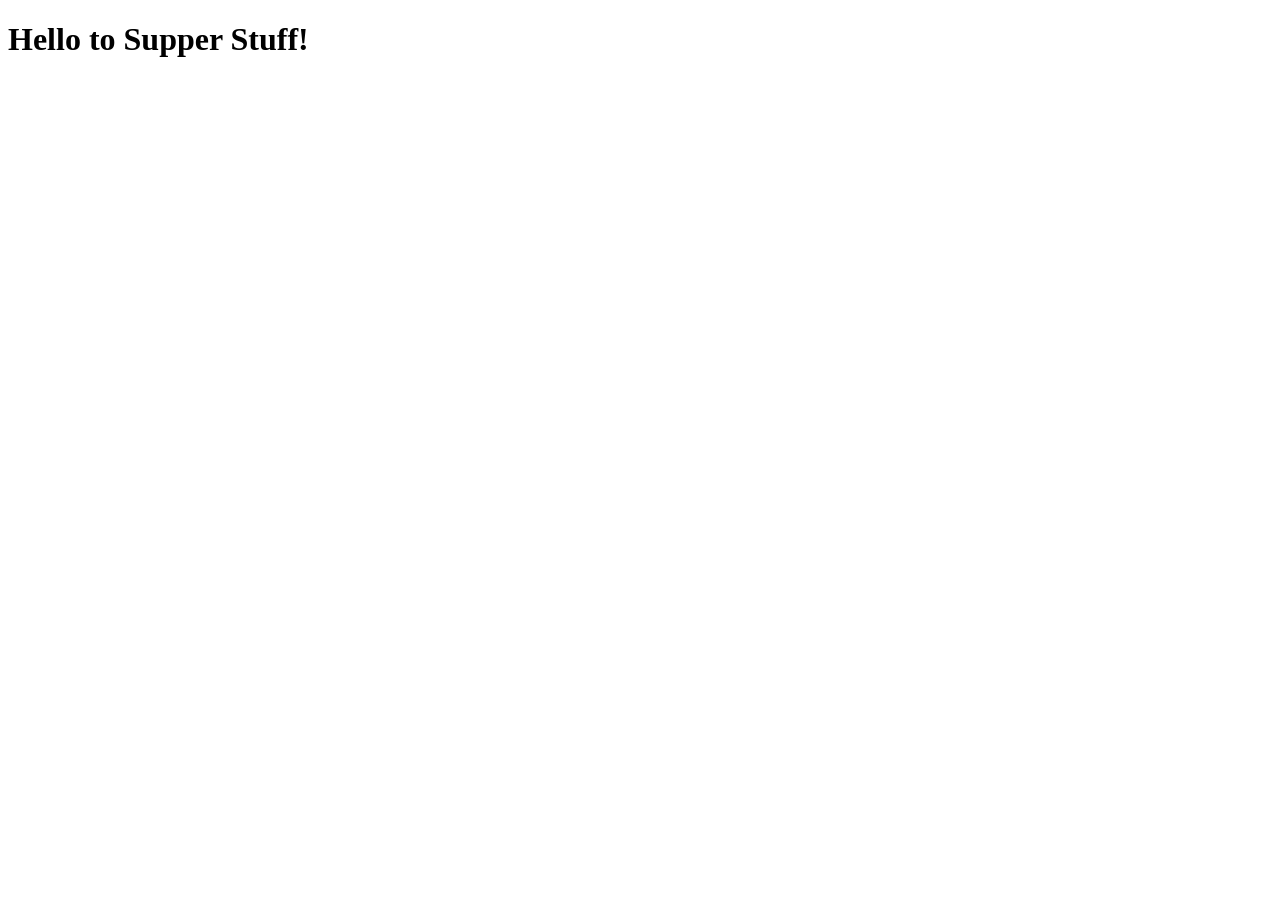
<file: src/main/webapp/index.html>
<!DOCTYPE html>
<html>
    <head>
        <title>Start Page</title>
        <meta http-equiv="Content-Type" content="text/html; charset=UTF-8">
    </head>
    <body>
        <h1>Hello to Supper Stuff!</h1>
    </body>
</html>
</file>
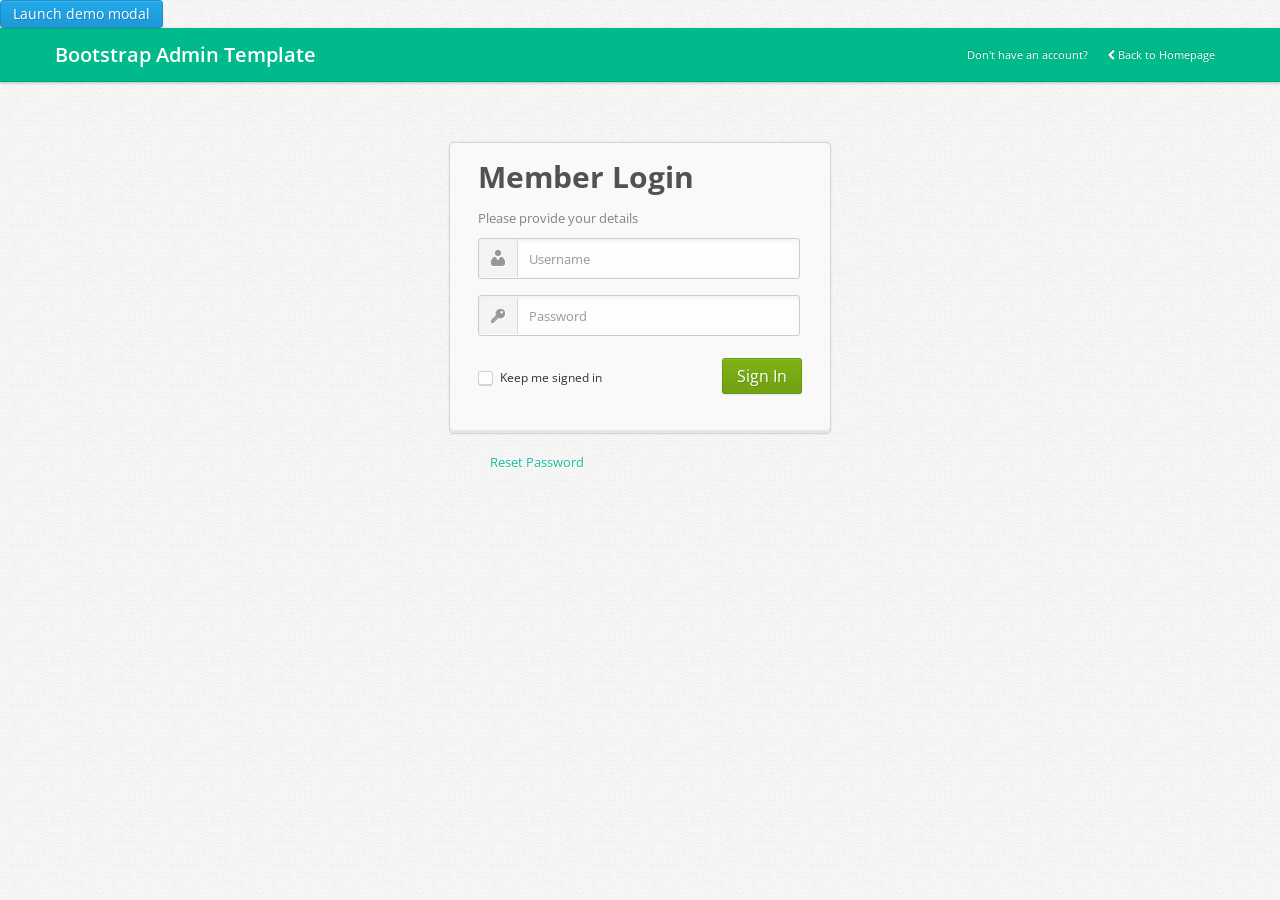
<file: src/main/webapp/loginTendero.html>
<!DOCTYPE html>
<html lang="en">
  
<head>
    <meta charset="utf-8">
    <title>Login - Bootstrap Admin Template</title>
<script src="js/libs/angular.min.js"></script>
        <script src="js/libs/angular-route.js"></script>
        <script src="js/libs/appmodule.js"></script>
	<meta name="viewport" content="width=device-width, initial-scale=1.0, maximum-scale=1.0, user-scalable=no">
    <meta name="apple-mobile-web-app-capable" content="yes"> 
    
<link href="css/bootstrap.min.css" rel="stylesheet" type="text/css" />
<link href="css/bootstrap-responsive.min.css" rel="stylesheet" type="text/css" />

<link href="css/font-awesome.css" rel="stylesheet">
    <link href="http://fonts.googleapis.com/css?family=Open+Sans:400italic,600italic,400,600" rel="stylesheet">
    
<link href="css/style.css" rel="stylesheet" type="text/css">
<link href="css/pages/signin.css" rel="stylesheet" type="text/css">

</head>

<body>
	<!-- Button trigger modal -->
<button class="btn btn-primary btn-lg" data-toggle="modal" data-target="#myModal">
  Launch demo modal
</button>

<!-- Modal -->
<div class="modal fade" id="myModal" tabindex="-1" role="dialog" aria-labelledby="myModalLabel" aria-hidden="true">
  <div class="modal-dialog">
    <div class="modal-content">
      <div class="modal-header">
        <button type="button" class="close" data-dismiss="modal" aria-hidden="true">&times;</button>
        <h4 class="modal-title" id="myModalLabel">Modal title</h4>
      </div>
      <div class="modal-body">
        ...
      </div>
      <div class="modal-footer">
        <button type="button" class="btn btn-default" data-dismiss="modal">Close</button>
        <button type="button" class="btn btn-primary">Save changes</button>
      </div>
    </div><!-- /.modal-content -->
  </div><!-- /.modal-dialog -->
</div><!-- /.modal -->
	<div class="navbar navbar-fixed-top">
	
	<div class="navbar-inner">
		
		<div class="container">
			
			<a class="btn btn-navbar" data-toggle="collapse" data-target=".nav-collapse">
				<span class="icon-bar"></span>
				<span class="icon-bar"></span>
				<span class="icon-bar"></span>
			</a>
			
			<a class="brand" href="index.html">
				Bootstrap Admin Template				
			</a>		
			
			<div class="nav-collapse">
				<ul class="nav pull-right">
					
					<li class="">						
						<a href="signup.html" class="">
							Don't have an account?
						</a>
						
					</li>
					
					<li class="">						
						<a href="index.html" class="">
							<i class="icon-chevron-left"></i>
							Back to Homepage
						</a>
						
					</li>
				</ul>
				
			</div><!--/.nav-collapse -->	
	
		</div> <!-- /container -->
		
	</div> <!-- /navbar-inner -->
	
</div> <!-- /navbar -->



<div class="account-container">
	
	<div class="content clearfix">
		
		<form action="#" method="post">
		
			<h1>Member Login</h1>		
			
			<div class="login-fields">
				
				<p>Please provide your details</p>
				
				<div class="field">
					<label for="username">Username</label>
					<input type="text" id="username" name="username" value="" placeholder="Username" class="login username-field" />
				</div> <!-- /field -->
				
				<div class="field">
					<label for="password">Password:</label>
					<input type="password" id="password" name="password" value="" placeholder="Password" class="login password-field"/>
				</div> <!-- /password -->
				
			</div> <!-- /login-fields -->
			
			<div class="login-actions">
				
				<span class="login-checkbox">
					<input id="Field" name="Field" type="checkbox" class="field login-checkbox" value="First Choice" tabindex="4" />
					<label class="choice" for="Field">Keep me signed in</label>
				</span>
									
				<button class="button btn btn-success btn-large">Sign In</button>
				
			</div> <!-- .actions -->
			
			
			
		</form>
		
	</div> <!-- /content -->
	
</div> <!-- /account-container -->



<div class="login-extra">
	<a href="#">Reset Password</a>
</div> <!-- /login-extra -->


<script src="js/jquery-1.7.2.min.js"></script>
<script src="js/bootstrap.js"></script>

<script src="js/signin.js"></script>

</body>

</html>
</file>
<file: src/main/webapp/css/style.css>
/*------------------------------------------------------------------
Bootstrap Admin Template by EGrappler.com
------------------------------------------------------------------*/



/*------------------------------------------------------------------
[1. Global]
*/

body {
	background: #f9f6f1;
	font: 13px/1.7em 'Open Sans';
}
    
p { 
	font: 13px/1.7em 'Open Sans'; 	
}
    
input,
button,
select,
textarea {
  font-family: 'Open Sans';
}

.dropdown .dropdown-menu {
	-webkit-border-radius: 6px;
	-moz-border-radius: 6px;
	border-radius: 6px;
}

.btn-icon-only {
	padding-right: 3px;
	padding-left: 3px;
}

.table td {
	vertical-align: middle;
}

.table-bordered th {
	background: #E9E9E9;
	background:-moz-linear-gradient(top, #FAFAFA 0%, #E9E9E9 100%); /* FF3.6+ */
	background:-webkit-gradient(linear, left top, left bottom, color-stop(0%,#FAFAFA), color-stop(100%,#E9E9E9)); /* Chrome,Safari4+ */
	background:-webkit-linear-gradient(top, #FAFAFA 0%,#E9E9E9 100%); /* Chrome10+,Safari5.1+ */
	background:-o-linear-gradient(top, #FAFAFA 0%,#E9E9E9 100%); /* Opera11.10+ */
	background:-ms-linear-gradient(top, #FAFAFA 0%,#E9E9E9 100%); /* IE10+ */
	background:linear-gradient(top, #FAFAFA 0%,#E9E9E9 100%); /* W3C */
	filter: progid:DXImageTransform.Microsoft.gradient(startColorstr='#FAFAFA', endColorstr='#E9E9E9');
	-ms-filter: "progid:DXImageTransform.Microsoft.gradient(startColorstr='#FAFAFA', endColorstr='#E9E9E9')";
	
	font-size: 10px;
	color: #444;
	text-transform: uppercase;
}







/*------------------------------------------------------------------
[2. Navbar / .navbar]
*/

.navbar .container {
	position: relative;
}

.navbar-inner {
	padding: 7px 0;
	
	background: #00ba8b !important;
	
	-moz-border-radius: 0;
	-webkit-border-radius: 0;
	border-radius: 0;
}

.navbar-fixed-top {
	position: static;
}

.navbar .nav a {
	font-size: 11px;
}
.navbar .nav>li>a { color:#fff !important;}
.navbar .brand {
	font-weight: 600;
	position: relative;
	top: 2px;
}

.navbar .search-query {
	background-color: #444;
	width: 150px;
	font-size: 11px;
	font-weight: bold;
}

.navbar .search-query::-webkit-input-placeholder {
    color: #666;
}

.navbar .search-query:-moz-placeholder {
    color: #666;
}

.navbar-search .search-query { background:#008866; border:0; color:#fff; line-height:normal;}


/*------------------------------------------------------------------
[3. Subnavbar / .subnavbar]
*/

.subnavbar {
    	margin-bottom: 2.5em;
    }
    
.subnavbar-inner {
	height: 60px;
	background: #fff;
	border-bottom: 1px solid #d6d6d6;
}

.subnavbar .container > ul {
	display: inline-block;
	
	height: 80px;
	padding: 0;
	margin: 0;
	
}

.subnavbar .container > ul > li {
	float: left;
	
	min-width: 90px;
	height: 60px;
	padding: 0;
	margin: 0;
	
	text-align: center;
	list-style: none;
	
	border-left: 1px solid #d9d9d9;
	
	
}

.subnavbar .container > ul > li > a {
	display: block;
	
	height: 100%;
	padding: 0 15px;
	
	font-size: 12px;
	font-weight: bold;
	color: #b2afaa;
}

.subnavbar .container > ul > li > a:hover {
	color: #888;
	text-decoration: none;
}

.subnavbar .container > ul > li > a > i {
	display: inline-block;
	
	width: 24px;
	height: 24px;
	margin-top: 11px;
	margin-bottom: -3px;
	font-size: 20px;
}

.subnavbar .container > ul > li > a > span {
	display: block;
	
}


.subnavbar .container > ul > li.active > a {
	
	border-bottom:3px solid #ff7f74;
	color: #383838;
}
    

.subnavbar .dropdown .dropdown-menu a {
	font-size: 12px;
}

    
.subnavbar .dropdown .dropdown-menu {
    	text-align: left;
    	
		-webkit-border-top-left-radius: 0;
		-webkit-border-top-right-radius: 0;
		-moz-border-radius-topleft: 0;
		-moz-border-radius-topright: 0;
		border-top-left-radius: 0;
		border-top-right-radius: 0;
    }
    
    
    
.subnavbar .dropdown-menu::before {
	content: '';
	display: inline-block;
	border-left: 7px solid transparent;
	border-right: 7px solid transparent;
	border-bottom: 7px solid #CCC;
	border-bottom-color: rgba(0, 0, 0, 0.2);
	position: absolute;
	top: -7px;
	left: 9px;
}

.subnavbar .dropdown-menu::after {
	content: '';
	display: inline-block;
	border-left: 6px solid transparent;
	border-right: 6px solid transparent;
	border-bottom: 6px solid white;
	position: absolute;
	top: -6px;
	left: 10px;
}


.subnavbar .caret {
	margin-top: 4px;
	
	border-top-color: white;
	border-bottom-color: white;
}

.subnavbar .dropdown.open .caret {
	display: none;
}





/*------------------------------------------------------------------
[4. Main / .main]
*/

.main {
	padding-bottom: 2em;
	
	border-bottom: 1px solid #000;
}



/*------------------------------------------------------------------
[5. Extra / .extra]
*/

.extra {

	border-top: 1px solid #585858;
	border-bottom: 1px solid #000;

}

.extra-inner {
	padding: 20px 0;
	
	font-size: 11px;
	color: #BBB;
	
	background: #1A1A1A;
}

.extra a {
	color: #666;
}

.extra h4 {
	margin-bottom: 1em;
	
	font-weight: 400;
}

.extra ul {
	padding: 0;
	margin: 0;
}

.extra li {
	margin-bottom: .6em;
	
	list-style: none;
}




/*------------------------------------------------------------------
[6. Footer/ .footer]
*/

.footer {
	margin-top: 0;
	
	border-top: 1px solid #292929;
}

.footer-inner {
	padding: 15px 0;
	
	font-size: 12px;
	background: #111;
	color: #999;
}

.footer a {
	color: #999;
}

.footer a:hover {
	color: #FFF;
	text-decoration: none;
}


/*------------------------------------------------------------------
[6. Widget / .widget]
*/

.widget {
	
	position: relative;
	clear: both;
	
	width: auto;
	
	margin-bottom: 2em;
		
	overflow: hidden;
}
	
.widget-header {
	
	position: relative;
	
	height: 40px;
	line-height: 40px;
	
	background: #f9f6f1;
	background:-moz-linear-gradient(top, #f9f6f1 0%, #f2efea 100%); /* FF3.6+ */
	background:-webkit-gradient(linear, left top, left bottom, color-stop(0%,#f9f6f1), color-stop(100%,#f2efea)); /* Chrome,Safari4+ */
	background:-webkit-linear-gradient(top, #f9f6f1 0%,#f2efea 100%); /* Chrome10+,Safari5.1+ */
	background:-o-linear-gradient(top, #f9f6f1 0%,#f2efea 100%); /* Opera11.10+ */
	background:-ms-linear-gradient(top, #f9f6f1 0%,#f2efea 100%); /* IE10+ */
	background:linear-gradient(top, #f9f6f1 0%,#f2efea 100%); /* W3C */
	filter: progid:DXImageTransform.Microsoft.gradient(startColorstr='#f9f6f1', endColorstr='#f2efea');
	-ms-filter: "progid:DXImageTransform.Microsoft.gradient(startColorstr='#f9f6f1', endColorstr='#f2efea')";
	
	
	border: 1px solid #d6d6d6;
	
	
	-webkit-background-clip: padding-box;
}	
	
	.widget-header h3 {
		
		position: relative;
		top: 2px;
		left: 10px;
		
		display: inline-block;
		margin-right: 3em;
		
		font-size: 14px;
		font-weight: 800;
		color: #525252;
		line-height: 18px;
		
		text-shadow: 1px 1px 2px rgba(255,255,255,.5);
	}
	
		.widget-header [class^="icon-"], .widget-header [class*=" icon-"] {
			
			display: inline-block;
			margin-left: 13px;
			margin-right: -2px;
			
			font-size: 16px;
			color: #555;
			vertical-align: middle;
			
			
			
		}




.widget-content {
	padding: 20px 15px 15px;
	
	background: #FFF;
	
	
	border: 1px solid #D5D5D5;
	
	-moz-border-radius: 5px;
	-webkit-border-radius: 5px;
	border-radius: 5px;
}

.widget-header+.widget-content {
	border-top: none;
	
	-webkit-border-top-left-radius: 0;
	-webkit-border-top-right-radius: 0;
	-moz-border-radius-topleft: 0;
	-moz-border-radius-topright: 0;
	border-top-left-radius: 0;
	border-top-right-radius: 0;
}

.widget-nopad .widget-content {
	padding: 0;
}

/* Widget Content Clearfix */	
.widget-content:before,
.widget-content:after {
    content:"";
    display:table;
}

.widget-content:after {
    clear:both;
}

/* For IE 6/7 (trigger hasLayout) */
.widget-content {
    zoom:1;
}

/* Widget Table */

.widget-table .widget-content {
	padding: 0;
}

.widget-table .table {
	margin-bottom: 0;
	
	border: none;
}

.widget-table .table tr td:first-child {
	border-left: none;
}

.widget-table .table tr th:first-child {
	border-left: none;
}


/* Widget Plain */

.widget-plain {
	
	background: transparent;
	
	border: none;
}

.widget-plain .widget-content {
	padding: 0;
	
	background: transparent;
	
	border: none;
}


/* Widget Box */

.widget-box {	
	
}

.widget-box .widget-content {	
	background: #E3E3E3;	
	background: #FFF;
}




/*------------------------------------------------------------------
[7. Error / .error-container]
*/

.error-container {
	margin-top: 4em;
	margin-bottom: 4em;
	text-align: center;
}

.error-container h1 {
	margin-bottom: .5em;
	
	font-size: 120px;
	line-height: 1em;
}

.error-container h2 {
	margin-bottom: .75em;
	font-size: 28px;
}

.error-container .error-details {
	margin-bottom: 1.5em;
	
	font-size: 16px;
}

.error-container .error-actions a {
	margin: 0 .5em;
}



/* Message layout */


ul.messages_layout {
	position: relative;
	margin: 0;
	padding: 0
}
ul.messages_layout li {
	float: left;
	list-style: none;
	position: relative
}
ul.messages_layout li.left {
	padding-left: 75px
}
ul.messages_layout li.right {
	padding-right: 75px
}
ul.messages_layout li.right .avatar {
	right: 0;
	left: auto
}
ul.messages_layout li.right .message_wrap .arrow {
	right: -12px;
	left: auto;
	background-position: 0 -213px;
	height: 15px;
	width: 12px
}
ul.messages_layout li.by_myself .message_wrap {
	border: 1px solid #b3cdf8
}
ul.messages_layout li.by_myself .message_wrap .info a.name {
	color: #4a8cf7
}
ul.messages_layout li a.avatar {
	position: absolute;
	left: 0;
	top: 0
}
ul.messages_layout li a.avatar img {
	-webkit-border-radius: 5px;
	-moz-border-radius: 5px;
	border-radius: 5px
}
ul.messages_layout li .message_wrap {
	-webkit-border-radius: 3px;
	-moz-border-radius: 3px;
	border-radius: 3px;
	position: relative;
	border: 1px solid #e9e9e9;
	padding: 10px;
	border: 1px solid #cbcbcb;
	margin-bottom: 20px;
	float: left;
	background: #fefefe;
	-webkit-box-shadow: rgba(0,0,0,0.1) 0 1px 0px;
	-moz-box-shadow: rgba(0,0,0,0.1) 0 1px 0px;
	box-shadow: rgba(0,0,0,0.1) 0 1px 0px
}
ul.messages_layout li .message_wrap .arrow {
	background-position: 0 -228px;
	height: 15px;
	width: 12px;
	height: 15px;
	width: 12px;
	position: absolute;
	left: -12px;
	top: 13px
}
ul.messages_layout li .message_wrap .info {
	float: left;
	width: 100%;
	border-bottom: 1px solid #fff;
	line-height: 23px
}
ul.messages_layout li .message_wrap .info .name {
	float: left;
	font-weight: bold;
	color: #483734
}
ul.messages_layout li .message_wrap .info .time {
	float: left;
	font-size: 11px;
	margin-left: 6px
}
ul.messages_layout li .message_wrap .text {
	float: left;
	width: 100%;
	border-top: 1px solid #cfcfcf;
	padding-top: 5px
}

ul.messages_layout .dropdown-menu  li{ width:100%; font-size:11px;}


/* Full Calendar */

.fc {
	direction: ltr;
	text-align: left;
	position: relative
}
.fc table {
	border-collapse: collapse;
	border-spacing: 0
}
html .fc, .fc table {
	font-size: 1em
}
.fc td, .fc th {
	padding: 0;
	vertical-align: top
}
.fc-header td {
	white-space: nowrap;
	background: none
}
.fc-header-left {
	width: 100%;
	text-align: left;
	position: absolute;
	left: 0;
	top: 6px
}
.fc-header-left .fc-button {
	margin: 0;
	position: relative
}
.fc-header-left .fc-button-prev, .fc-header-left .fc-button-next {
	float: left;
	border: none;
	padding: 14px 10px;
	opacity: 0.5
}
.fc-header-left .fc-button-prev .fc-button-inner, .fc-header-left .fc-button-next .fc-button-inner {
	border: none
}
.fc-header-left .fc-button-prev .fc-button-inner .fc-button-content, .fc-header-left .fc-button-next .fc-button-inner .fc-button-content {
	display: none
}
.fc-header-left .fc-button-prev.fc-state-hover, .fc-header-left .fc-button-next.fc-state-hover {
	opacity: 1
}
.fc-header-left .fc-button-prev.fc-state-down, .fc-header-left .fc-button-next.fc-state-down {
	background: none !important;
	margin-top: -1px
}
.fc-header-left .fc-button-prev .fc-button-inner {
	background-position: 0 -351px;
	height: 16px;
	width: 11px
}
.fc-header-left .fc-button-next {
	float: right
}
.fc-header-left .fc-button-next .fc-button-inner {
	background-position: 0 -367px;
	height: 16px;
	width: 11px
}
.fc-header-center {
	text-align: center
}
.fc-header-right {
	text-align: right;
	position: absolute;
	top: -34px;
	right: 10px
}
.fc-header-title {
	display: inline-block;
	vertical-align: top
}
.fc-header-title h2 {
	margin-top: 0;
	white-space: nowrap;
	font-size: 1.1rem;
	color: #6C737F;
	line-height: 55px;
}
.fc .fc-header-space {
	padding-left: 10px
}
.fc-header .fc-button {
	margin-bottom: 1em;
	vertical-align: top
}
.fc-header .fc-button {
	margin-right: -1px
}
.fc-header .fc-corner-right {
	margin-right: 1px
}
.fc-header .ui-corner-right {
	margin-right: 0
}
.fc-header .fc-state-hover, .fc-header .ui-state-hover {
	z-index: 2
}
.fc-header .fc-state-down {
	z-index: 3
}
.fc-header .fc-state-active, .fc-header .ui-state-active {
	z-index: 4
}
.fc-content {
	clear: both;
	background: #f9f9f9
}
.fc-view {
	width: 100%;
	overflow: hidden
}
.fc-view thead {
	background:#e9ecf1;
	line-height: 35px
}
.fc-widget-header, .fc-widget-content {
	border: 1px solid #ccc
}
.fc-state-highlight {
	background: #F4F3E6
}
.fc-cell-overlay {
	background: #9cf;
	opacity: .2;
	filter: alpha(opacity=20)
}
.fc-button {
	position: relative;
	display: inline-block;
	cursor: pointer
}
.fc-button-today{margin-top: 8px !important;}
.fc-state-default {
	border-style: solid;
	border-width: 1px 0
}
.fc-button-inner {
	position: relative;
	float: left;
	overflow: hidden
}
.fc-state-default .fc-button-inner {
	border-style: solid;
	border-width: 0 1px
}
.fc-button-content {
	position: relative;
	float: left;
	height: 1.9em;
	line-height: 1.9em;
	padding: 0 .6em;
	white-space: nowrap
}
.fc-button-content .fc-icon-wrap {
	position: relative;
	float: left;
	top: 50%
}
.fc-button-content .ui-icon {
	position: relative;
	float: left;
	margin-top: -50%;
*margin-top:0;
*top:-50%
}
.fc-state-default .fc-button-effect {
	position: absolute;
	top: 50%;
	left: 0
}
.fc-state-default .fc-button-effect span {
	position: absolute;
	top: -100px;
	left: 0;
	width: 500px;
	height: 100px;
	border-width: 100px 0 0 1px;
	border-style: solid;
	border-color: #fff;
	background: #444;
	opacity: .09;
	filter: alpha(opacity=9)
}
.fc-state-default, .fc-state-default .fc-button-inner {
	border-style: solid;
	border-color: #ccc #bbb #aaa;
	color: #000
}
.fc-state-hover, .fc-state-hover .fc-button-inner {
	border-color: #999
}
.fc-state-down {
	border-color: #555;
	background: #777
}
.fc-state-active, .fc-state-active .fc-button-inner {
	border-color: #555;
	background: #777;
	color: #fff
}
.fc-state-disabled, .fc-state-disabled .fc-button-inner {
	color: #999;
	border-color: #ddd
}
.fc-state-disabled {
	cursor: default
}
.fc-state-disabled .fc-button-effect {
	display: none
}
.fc-event {
	border-style: solid;
	border-width: 0;
	font-size: .85em;
	cursor: default
}
a.fc-event, .fc-event-draggable {
	cursor: pointer
}
a.fc-event {
	text-decoration: none
}
.fc-rtl .fc-event {
	text-align: right
}
.fc-event-skin {
	border-color: #3f85f5;
	background-color: #5e96ea;
	color: #fff
}
.fc-event-inner {
	position: relative;
	width: 100%;
	height: 100%;
	border-style: solid;
	border-width: 0;
	overflow: hidden
}
.fc-event-time, .fc-event-title {
	padding: 0 1px
}
.fc .ui-resizable-handle {
	display: block;
	position: absolute;
	z-index: 99999;
	overflow: hidden;
	font-size: 300%;
	line-height: 50%
}
.fc-event-hori {
	border-width: 1px 0;
	margin-bottom: 1px
}
.fc-event-hori .ui-resizable-e {
	top: 0 !important;
	right: -3px !important;
	width: 7px !important;
	height: 100% !important;
	cursor: e-resize
}
.fc-event-hori .ui-resizable-w {
	top: 0 !important;
	left: -3px !important;
	width: 7px !important;
	height: 100% !important;
	cursor: w-resize
}
.fc-event-hori .ui-resizable-handle {
	_padding-bottom: 14px
}
.fc-corner-left {
	margin-left: 1px
}
.fc-corner-left .fc-button-inner, .fc-corner-left .fc-event-inner {
	margin-left: -1px
}
.fc-corner-right {
	margin-right: 1px
}
.fc-corner-right .fc-button-inner, .fc-corner-right .fc-event-inner {
	margin-right: -1px
}
.fc-corner-top {
	margin-top: 1px
}
.fc-corner-top .fc-event-inner {
	margin-top: -1px
}
.fc-corner-bottom {
	margin-bottom: 1px
}
.fc-corner-bottom .fc-event-inner {
	margin-bottom: -1px
}
.fc-corner-left .fc-event-inner {
	border-left-width: 1px
}
.fc-corner-right .fc-event-inner {
	border-right-width: 1px
}
.fc-corner-top .fc-event-inner {
	border-top-width: 1px
}
.fc-corner-bottom .fc-event-inner {
	border-bottom-width: 1px
}
table.fc-border-separate {
	border-collapse: separate
}
.fc-border-separate th, .fc-border-separate td {
	border-width: 1px 0 0 1px
}
.fc-border-separate th.fc-last, .fc-border-separate td.fc-last {
	border-right-width: 1px
}
.fc-border-separate tr.fc-last th, .fc-border-separate tr.fc-last td {
	border-bottom-width: 0px
}
.fc-first {
	border-left-width: 0 !important
}
.fc-last {
	border-right-width: 0 !important
}
.fc-grid th {
	text-align: center
}
.fc-grid .fc-day-number {
	float: right;
	padding: 0 2px
}
.fc-grid .fc-other-month .fc-day-number {
	opacity: 0.3;
	filter: alpha(opacity=30)
}
.fc-grid .fc-day-content {
	clear: both;
	padding: 2px 2px 1px
}
.fc-grid .fc-event-time {
	font-weight: bold
}
.fc-rtl .fc-grid .fc-day-number {
	float: left
}
.fc-rtl .fc-grid .fc-event-time {
	float: right
}
.fc-agenda table {
	border-collapse: separate
}
.fc-agenda-days th {
	text-align: center
}
.fc-agenda .fc-agenda-axis {
	width: 60px !important;
	padding: 0 4px;
	vertical-align: middle;
	text-align: right;
	white-space: nowrap;
	font-weight: normal
}
.fc-agenda .fc-day-content {
	padding: 2px 2px 1px
}
.fc-agenda-days .fc-agenda-axis {
	border-right-width: 1px
}
.fc-agenda-days .fc-col0 {
	border-left-width: 0
}
.fc-agenda-allday th {
	border-width: 0 1px
}
.fc-agenda-allday .fc-day-content {
	min-height: 34px;
	_height: 34px
}
.fc-agenda-divider-inner {
	height: 2px;
	overflow: hidden
}
.fc-widget-header .fc-agenda-divider-inner {
	background: #eee
}
.fc-agenda-slots th {
	border-width: 1px 1px 0
}
.fc-agenda-slots td {
	border-width: 1px 0 0;
	background: none
}
.fc-agenda-slots td div {
	height: 20px
}
.fc-agenda-slots tr.fc-slot0 th, .fc-agenda-slots tr.fc-slot0 td {
	border-top-width: 0
}
.fc-agenda-slots tr.fc-minor th, .fc-agenda-slots tr.fc-minor td {
	border-top-style: dotted
}
.fc-agenda-slots tr.fc-minor th.ui-widget-header {
*border-top-style:solid
}
.fc-event-vert {
	border-width: 0 1px
}
.fc-event-vert .fc-event-head, .fc-event-vert .fc-event-content {
	position: relative;
	z-index: 2;
	width: 100%;
	overflow: hidden
}
.fc-event-vert .fc-event-time {
	white-space: nowrap;
	font-size: 10px
}
.fc-event-vert .fc-event-bg {
	position: absolute;
	z-index: 1;
	top: 0;
	left: 0;
	width: 100%;
	height: 100%;
	background: #fff;
	opacity: .3;
	filter: alpha(opacity=30)
}
.fc .ui-draggable-dragging .fc-event-bg, .fc-select-helper .fc-event-bg {
	display: none\9
}
.fc-event-vert .ui-resizable-s {
	bottom: 0 !important;
	width: 100% !important;
	height: 8px !important;
	overflow: hidden !important;
	line-height: 8px !important;
	font-size: 11px !important;
	font-family: monospace;
	text-align: center;
	cursor: s-resize
}
.fc-agenda .ui-resizable-resizing {
	_overflow: hidden
}
.fc-header-left .fc-button-prev .fc-button-inner {background: url('../img/icons-sa7c41345d9.png') no-repeat; background-position: 0 -351px;
height: 16px;
width: 11px;}

.fc-header-left .fc-button-next .fc-button-inner {background: url('../img/icons-sa7c41345d9.png') no-repeat; background-position: 0 -367px;
height: 16px;
width: 11px;}

/*------------------------------------------------------------------
[8. Miscellaneous]
*/

.chart-holder {
	width: 100%;
	height: 250px;
}

.dropdown-menu li>a:hover, .dropdown-menu .active>a, .dropdown-menu .active>a:hover { background:#00ba8b;}

.accordion-heading { background:#e5e5e5;  }
.accordion-heading a { color:#545454; text-decoration:none; font-weight:bold; }

.btn-facebook-alt i {
color: #23386a;
}
.btn-twitter-alt i {
color: #0098d0;
}
.btn-google-alt i {
color: #b6362d;
}
.btn-linkedin-alt i {
color: #0073b2;
}
.btn-pinterest-alt i {
color: #ab171e;
}
.btn-github-alt i {
color: #333;
}

.all-icons li { list-style:none;}

.ML0 { margin-left:0}
.MR0 { margin-right:0;}



/*------------------------------------------------------------------
[1. Max Width: 480px]
*/

@media (max-width: 480px) {
	
	.error-container h1 {
		font-size: 72px;
	}
	
}





/*------------------------------------------------------------------
[1. Max Width: 767px]
*/

@media (max-width: 767px) {
    	
	#main {
		padding: 0 10px;
		margin-right: -20px;
		margin-left: -20px;	
	}
	
	
	.subnavbar {
		margin-left: -20px;
		margin-right: -20px;	
	}
	
	
	.subnavbar-inner {
		height: auto;
	}
	
	.subnavbar .container > ul {
		width: 100%;
		height: auto;
		
		border: none;
	}
	
	.subnavbar .container > ul > li {
		width: 33%;
		height: 70px;
		margin-bottom: 0;
		
		border: none;
	}
	
    
    
    .subnavbar .container > ul > li.active > a {
		font-size: 11px;
    	background: transparent;
    }
	
	.subnavbar .container > ul > li > a > i {	
		display: inline-block;	
		margin-bottom: 0;
		
		font-size: 20px;
	}
	
	
	.subnavbar-open-right .dropdown-menu {
		left: auto;
		right: 0;
	}
	
	.subnavbar-open-right .dropdown-menu:before {
		left: auto;
		right: 12px;
	}
	.subnavbar-open-right .dropdown-menu:after {
		left: auto;
		right: 13px;
	}
	
	.extra {
		margin-right: -20px;
		margin-left: -20px;
	}
	
	.extra .container {
		padding: 0 20px;
	}
	
	.footer {
		margin-right: -20px;
		margin-left: -20px;
	}
	
	.footer .container {
		padding: 0 20px;
	}
	
	.footer .footer-terms {
		text-align: left;
	}
	
	.footer .footer-terms a {
		margin-left: 0;
		margin-right: 1em;
	}

}
    




/*------------------------------------------------------------------
[3. Max Width: 979px]
*/

@media (max-width: 979px) {
	
	.navbar-fixed-top {
		position: static;
		
		margin-bottom: 0;
	}
	
	.subnavbar {
	}
	
	.subnavbar .container {		
		width: auto;
	}
}






/*------------------------------------------------------------------
[2. Max Width: 1200px]
*/

@media (min-width: 1200px) {
	.navbar .search-query {
		width: 200px;
	}
	
}
</file>
<file: src/main/webapp/css/pages/signin.css>
/*------------------------------------------------------------------
Bootstrap Admin Template by EGrappler.com
------------------------------------------------------------------*/




/** Base Body Styles **/
body{ background: url(../../img/body-bg.png); color:#838383; font: 13px/1.7em 'Open Sans';}


.account-container {
	width: 380px; 
	display: block;
	margin: 60px auto 0 auto;
	
	background: #f9f9f9;
	
	border: 1px solid #d5d5d5;
	
	-webkit-border-radius: 5px;
	-moz-border-radius: 5px;
	border-radius: 5px;

	box-shadow:  0px 0px 2px #dadada, inset 0px -3px 0px #e6e6e6;
}

.content {
	padding: 16px 28px 23px;
} 

.login-fields {
	
}

.login-fields .field {
	margin-bottom: 1.25em;
}

.login-fields label {
	display: none;
}

.login-fields input {
	font-family: 'Open Sans';
	font-size: 13px;
	color: #8e8d8d;
	padding: 11px 15px 10px 50px;
	background-color: #fdfdfd;
	width: 255px;
	display: block;
	margin: 0;
	box-shadow: inset 2px 2px 4px #f1f1f1;
}

.username-field { background: url(../../img/signin/user.png) no-repeat; }

.password-field { background: url(../../img/signin/password.png) no-repeat; }




.login-actions {
	float: left;
	
	width: 100%;
	
	margin-top: -1em;
	margin-bottom: 1.25em;
}

.login-social {
	float: left;
	
	padding: 10px 0 15px;
	
	border: 1px dotted #CCC;
	border-right: none;
	border-left: none;	
}

span.login-checkbox {
	float: left;
	margin-top: 31px;
}

span.login-checkbox > input[type='checkbox'] {
    opacity: 0;
    float: left;
    width: 15px;
}

span.login-checkbox > input[type='checkbox'] + label {    
    clear: none;
    
	height: 15px; 
	display: block;
    padding: 0 0 0 22px;
    margin: 0;
    
    font-size: 12px;
    line-height: 1.2em;
    
    background: url(../../img/signin/check.png) no-repeat 0 0;
    
    cursor: pointer;
}

span.login-checkbox > input[type='checkbox']:checked + label {	
	background-position: 0 -15px;
}

/** Text Under Box**/
.login-extra {
	display: block; 
	width: 300px; 
	margin: 1.5em auto;
	 
	text-align: left;
	line-height: 19px; 
	
	text-shadow: 1px 1px 0px #fff; 	
}


.account-container h1 {
	margin-bottom: .4em;
	
	color: #525252;
}

/** Buttons **/
.twitter, .fb {
	position: relative;
	
	height: 32px; 
	width: 157px; 
	display: block;
	
	background: url(../../img/signin/twitter_btn.png) no-repeat; 
	
}

.fb {
	width: 162px; 
	
	background: url(../../img/signin/fb_btn.png) no-repeat; 	
}

.twitter:active, .fb:active {
	top: 1px;
}

.twitter:hover, .fb:hover {
	background-position: 0 -32px;
}

.twitter a, .fb a {
	padding: 5px 0 0 35px; 
	text-shadow: -1px -1px 0px rgba(0,0,0,.3); 
	color:#fff; 
	font-weight: bold; 
	font-size: 11px; 
	height: 32px; 
	display: block;	
}

.fb a {
	padding: 5px 0 0 31px; 
	
}

.twitter, .fb {
	display: inline-block;
}

.twitter a:hover, .fb a:hover {
	color: #FFF;
	text-decoration: none;
}

.button {-webkit-border-radius: 3px; -moz-border-radius: 3px; border-radius: 3px; display: inline-block; float: right; margin-top: 18px;}






.register .login-social {
	margin-bottom: 1em;
}

.register .login-actions {
	margin-bottom: 0;
}

.register .login-fields input {
	width: 299px;
	padding-left: 6px;
}

.register h1 {
	color: #444;
}

.register span.login-checkbox {
	position: relative;
	top: -6px;
	
	width: 200px;
}

.register span.login-checkbox > input[type="checkbox"] + label {
	
	position: relative;
	
	line-height: 1.3em;
}



@media (max-width: 480px) {
	
	.account-container {
		width: 280px;	
		margin-top: 35px;
	}
	
	.login-fields input {
		width: 160px;
	}
	
	.login-social {
		width: 100%;
	}
	
	.twitter {
		display: block;
		margin-bottom: 1em;
	}
	
	.register .login-fields input {
		width: 204px;
		padding-left: 6px;
	}
	
}
</file>
